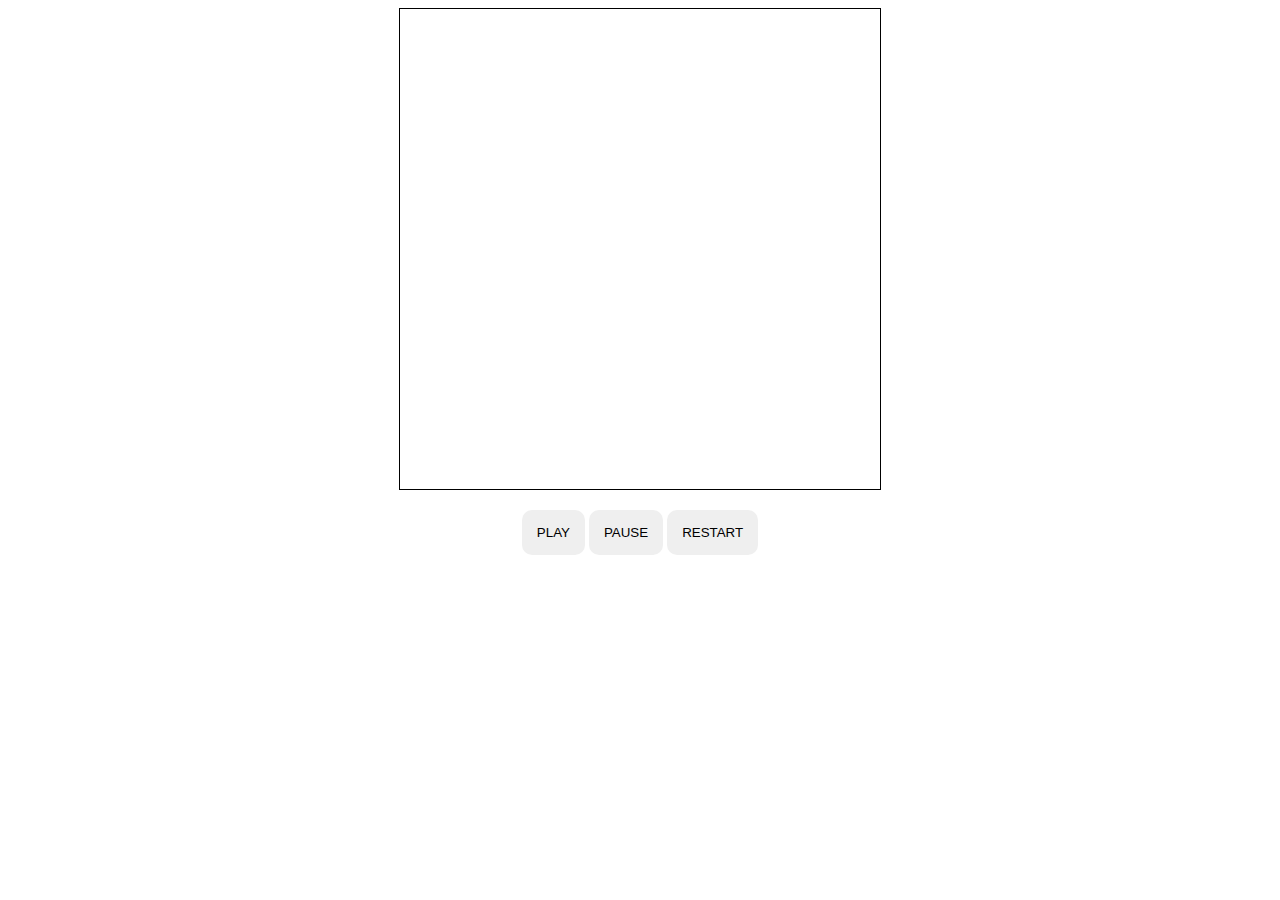
<file: index.html>
<html>
    <head>
        <title>
            Game
        </title>
        <link href="game.css" rel="stylesheet">
    </head>
    <body onload="open()" >
        <canvas id="canvas" style="height:480px; width:480px; border: 1px solid black;"></canvas><br>
        <button id="start">PLAY</button>
        <button id="pause" >PAUSE</button>
        <button id="restart">RESTART</button>




        <img src="duet.jpg" id="img" >
        <img src="duet1.png" id="img1">
        <img src="gameover.jpg" id="img2">

        <script src="game.js"></script>
    </body>
</html>
</file>
<file: game.css>
body{
    text-align: center;
}
button{
    padding:15px;
    margin-top:20px;
    border-radius: 10px;
    border:none;
}

img{
    height:480px;
    width:480px;
    display:none;
}
</file>
